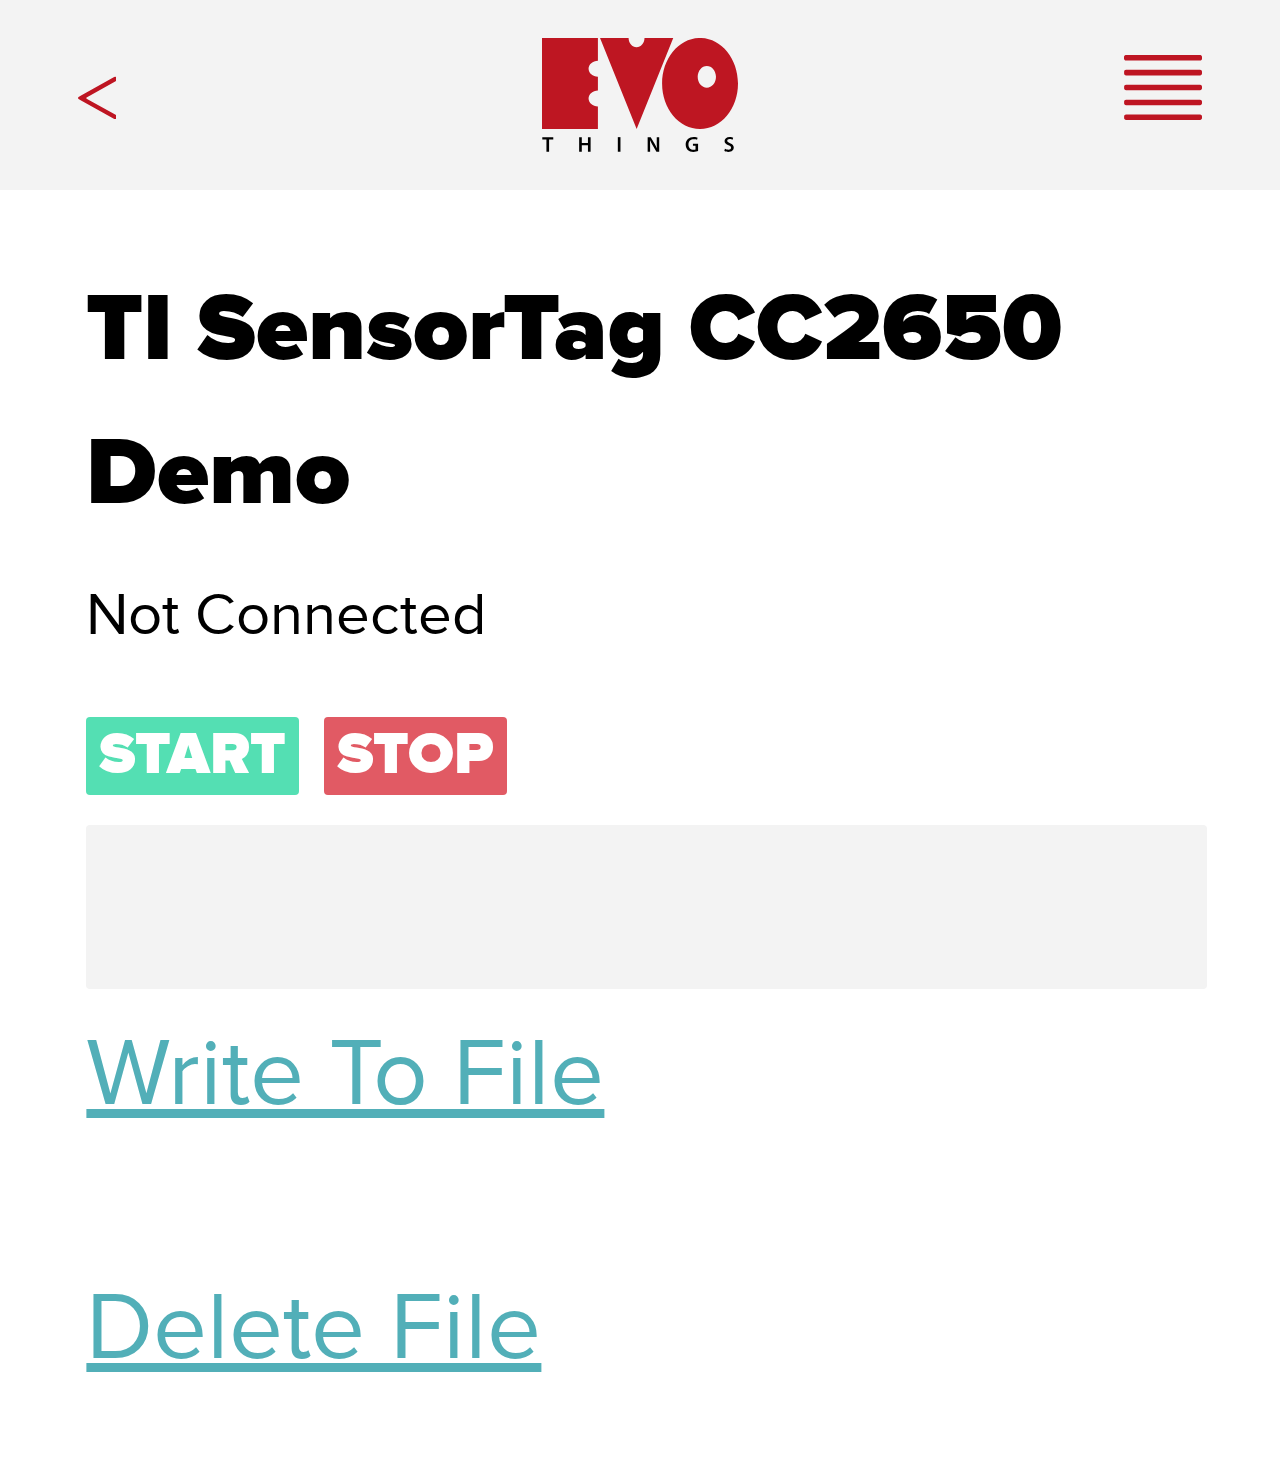
<file: sensortagDataFileWrite/www/index.html>
<!DOCTYPE html>
<!--
	Description:

	BLE example application that demonstrates how to read values
	from the TI SensorTag.

	Requirements:

	See text in the app user interface.
-->
<html>

<head>

	<meta charset="utf-8" />
	<meta name="viewport" content="width=device-width, user-scalable=no
		initial-scale=1.0, minimum-scale=1.0, maximum-scale=1.0" />

	<title>TI SensorTag CC2650 Demo</title>

	<style>
		@import 'ui/css/evothings-app.css';
	</style>

	<script>
	// Redirect console.log to Evothings Workbench.
	if (window.hyper && window.hyper.log) { console.log = hyper.log }
	</script>

	<script src="cordova.js"></script>
	<script src="libs/jquery/jquery.js"></script>
	<script src="libs/evothings/evothings.js"></script>
	<script src="libs/evothings/easyble/easyble.js"></script>
	<script src="app.js"></script>

</head>

<body ontouchstart=""><!-- ontouchstart="" enables low-delay CSS transitions. -->

	<header>
		<button class="back" onclick="history.back()">
			<img src="ui/images/arrow-left.svg" />
		</button>

		<img class="logotype" src="ui/images/logo.svg" alt="Evothings" />

		<button id="menu-button" tabindex="0" onclick="this.focus()">
			<img src="ui/images/menu.svg" />
		</button>

		<menu>
			<menuitem>
				<a href="#">Demo</a>
			</menuitem>

			<menuitem>
				<a href="#information">Info</a>
			</menuitem>
		</menu>
	</header>

	<h1>TI SensorTag CC2650 Demo</h1>

	<p id="info">Not Connected</p>

	<button onclick="app.onStartButton()" class="green">START</button>
	<button id="stopinterval" onclick="app.onStopButton()" class="red">STOP</button>

	<canvas id="canvas" width="300" height="150"></canvas>
    
    <div data-role="content">
<!--        <input type="text" id="userInput" name="userInput" value="666."><br>-->
            <a href="#" data-role="button" id="writeToFile">Write To File</a><br>
<!--            <a href="#" data-role="button" id="readFile">Read File</a><br>-->
            <p id="data1"></p><p id="data2"></p><br>
<!--            <a href="#" data-role="button" id="stopinterval">Stop interval<a><br><br>-->
            <a href="#" data-role="button" id="deleteFile">Delete File</a><br>
            </div>

	<section id='information'>

		<h2>Info</h2>

		<p>
			This app charts accelerometer data from the Texas Instruments SensorTag
			CC2650. Note that you must run this app in the Evothings Client app, or
			build a Cordova app with the plugin com.evothings.ble. A device with
			support for Bluetooth 4.0 and Android 4.3+ or iOS 7+ is required.
		</p>

		<h2>How to use</h2>

		<p>
			Activate the SensorTag and tap the Connect button. If everything works
			the tag is discovered and accelerometer data is plotted to the canvas.
			Shake your SensorTag to see the plot change.
		</p>

		<h2>Troubleshooting</h2>

		<p>
			On Android, there are sometimes problems with that BLE stops working when
			switching between apps or doing multiple reloads. In this case restart
			the Evothings Client app. Additionally, you can use the Evothings
			Workbench Tools to see any error messages that may help in your
			investigation.
		</p>

	</section>
    
    <!--        script-->
    <script type="text/javascript">
        
    document.addEventListener("deviceready", onDeviceReady, false);
    
    function onDeviceReady() {
        $("#writeToFile").on("click", writeToFileInterval);
        $("#readFile").on("click", readFile);
        $("#deleteFile").on("click", deleteFile);
        $("#stopinterval").on("click", stopInterval);
    }
    function stopInterval(){
        window.clearInterval(window.interval);
    }
    
    function writeToFileInterval(){
    window.interval=self.setInterval("writeToFile()",1000)
    }
    
    function writeToFile() {
        window.requestFileSystem(LocalFileSystem.PERSISTENT, 0, gotFSForWrite, fail);
    }
    function gotFSForWrite(fileSystem) {
        fileSystem.root.getFile("CordovaSample.txt", {create: true, exclusive: false}, gotWriteFileEntry, fail);
    }
    function gotWriteFileEntry(fileEntry) {
        fileEntry.createWriter(gotFileWriter, fail);
    }
    function gotFileWriter(writer) {
        var accdata1 = window.ax;
        var accdata2 = window.ay;
        var accdata3 = window.az;
        //var userText = $('#userInput').val();
        writer.seek(writer.length);
        //writer.write('\n\n' + userText);
        writer.write('\n\n' + accdata1.toFixed(5) + 'G ' + accdata2.toFixed(5) + 'G ' + accdata3.toFixed(5) + 'G');
        writer.onwriteend = function(evt){
            //alert("You wrote ' " + userText + " ' at the end of the file.");
        }
        //$('#userInput').val("");
        readFile();
    }
    
    function readFile() {
        window.requestFileSystem(LocalFileSystem.PERSISTENT, 0, gotFSForRead, fail);
    }
    function gotFSForRead(fileSystem) {
        fileSystem.root.getFile("CordovaSample.txt", null, gotReadFileEntry, fail);
    }
    function gotReadFileEntry(fileEntry) {
        fileEntry.file(gotFileRead, fail);
    }
    function gotFileRead(file){
        //readDataUrl(file);
        readAsText(file);
    }
    function readDataUrl(file) {
        var reader = new FileReader();
        reader.onloadend = function(evt) {
            var element = document.getElementById('data1');
            element.innerHTML = '<strong>Read as data URL:</strong> <br><pre>' + evt.target.result + '</pre>';
        };
        reader.readAsDataURL(file);
    }
    function readAsText(file) {
        var reader = new FileReader();
        reader.onloadend = function(evt) {
            var element = document.getElementById('data2');
            element.innerHTML = '<strong>Read as data text:</strong> <br><pre>' + evt.target.result + '</pre>';
        };
        reader.readAsText(file);
    }
    
    function deleteFile() {
        window.requestFileSystem(LocalFileSystem.PERSISTENT, 0, gotFSForRemove, fail);
    }
    function gotFSForRemove(fileSystem) {
        fileSystem.root.getFile("CordovaSample.txt", {create: false, exclusive: false}, gotRemoveFileEntry, fail);
    }
    function gotRemoveFileEntry(fileEntry){
        fileEntry.remove(
                         function(entry) {
                         alert("Removal succeeded");
                         },
                         function(error) {
                         alert("Error removing file: " + error.code);
                         });
    }
    
    function fail(error) {
        alert(error.code);
    }
    </script>

</body>

</html>
</file>
